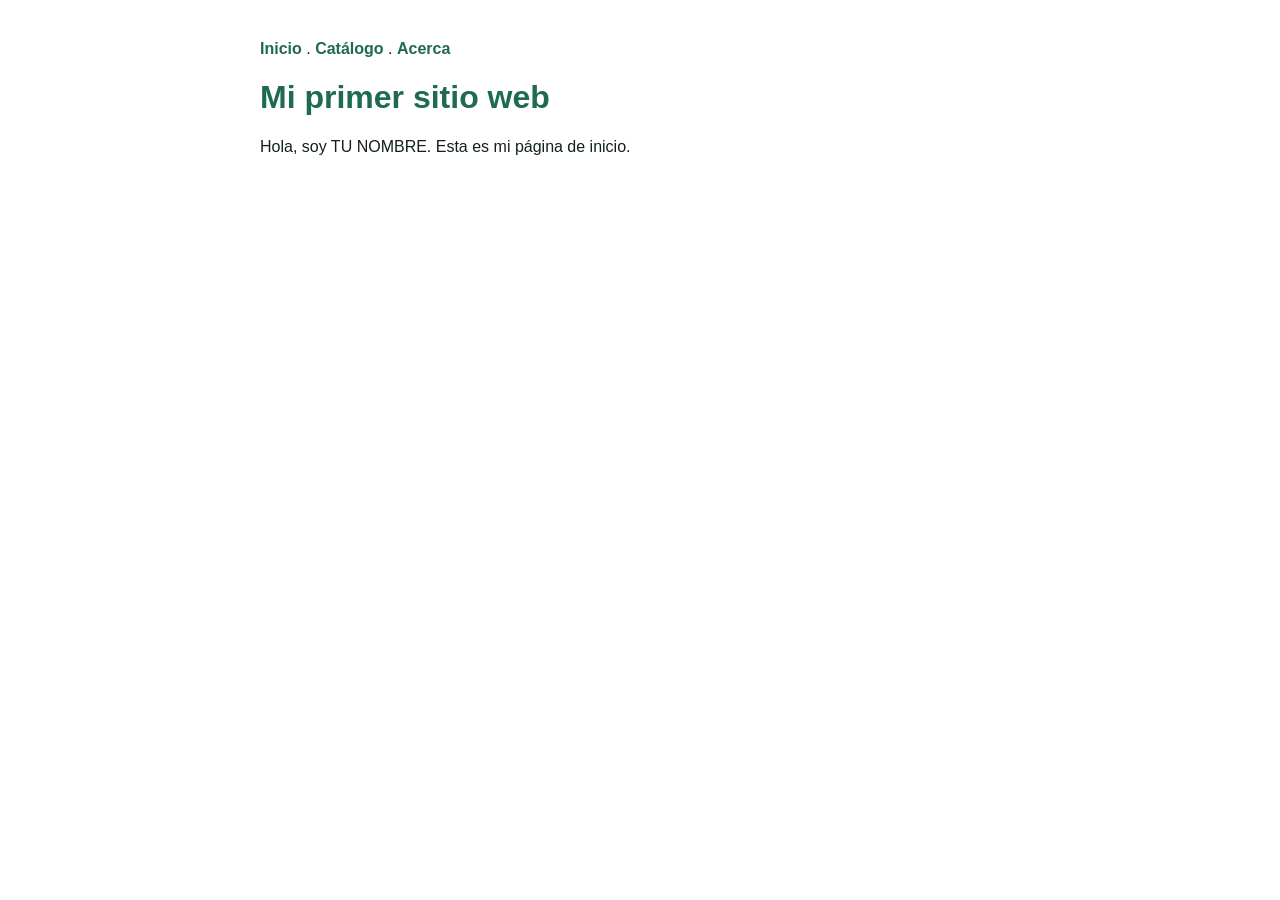
<file: index.html>
<!doctype html>
<html lang="es">
<head>
  <meta charset="utf-8">
  <title>Mi sitio</title>
  <link rel="stylesheet" href="estilo.css">
</head>
<body>
  <nav>
    <a href="index.html">Inicio</a> .
    <a href="catalogo.html">Catálogo</a> .
    <a href="acerca.html">Acerca</a>
  </nav>
  <h1>Mi primer sitio web</h1>
  <p>Hola, soy TU NOMBRE. Esta es mi página de inicio.</p>
</body>
</html>
</file>
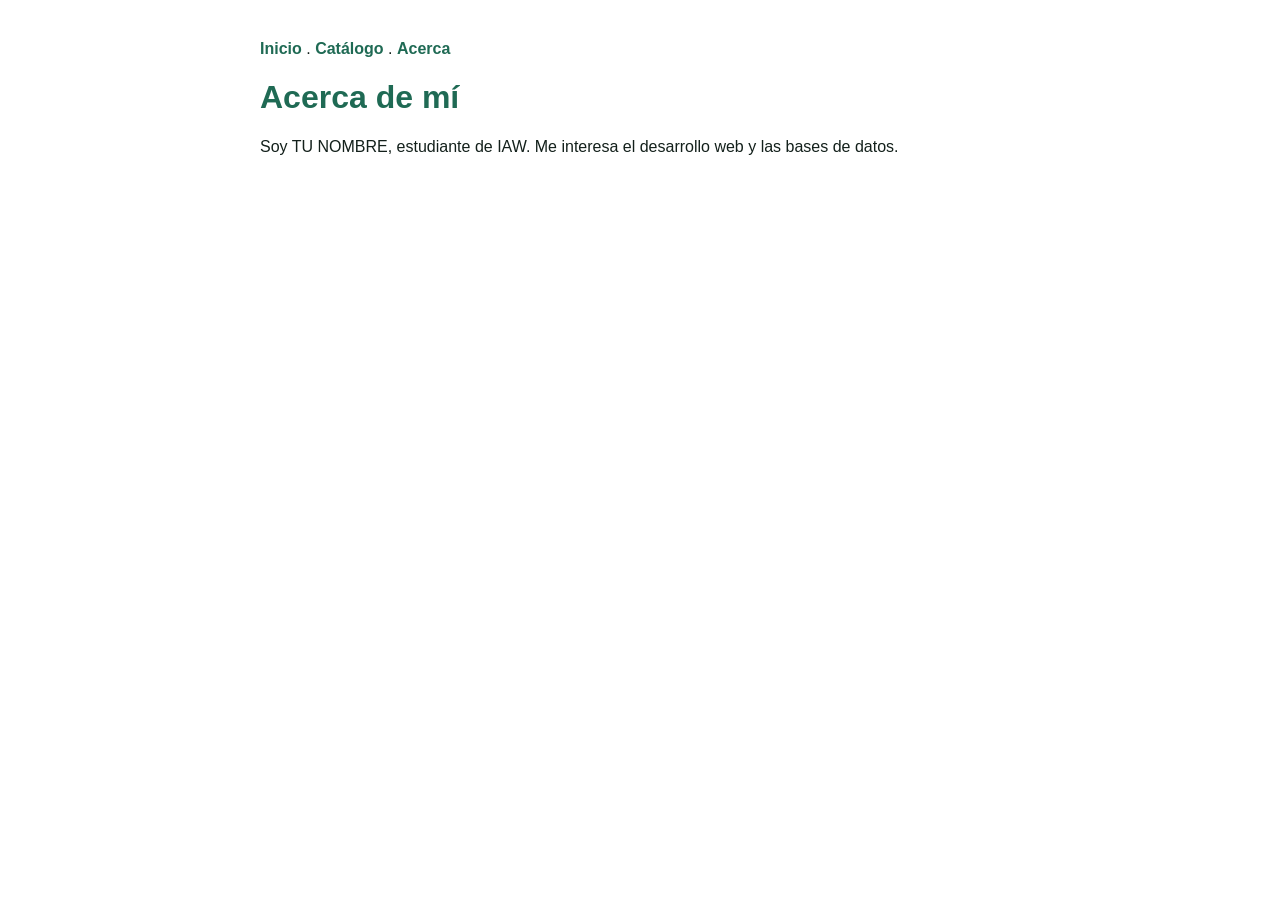
<file: acerca.html>
<!doctype html>
<html lang="es">
<head>
  <meta charset="utf-8">
  <title>Acerca de mí</title>
  <link rel="stylesheet" href="estilo.css">
</head>
<body>
  <nav>
    <a href="index.html">Inicio</a> .
    <a href="catalogo.html">Catálogo</a> .
    <a href="acerca.html">Acerca</a>
  </nav>
  <h1>Acerca de mí</h1>
  <p>Soy TU NOMBRE, estudiante de IAW. Me interesa el desarrollo web y las bases de datos.</p>
</body>
</html>
</file>
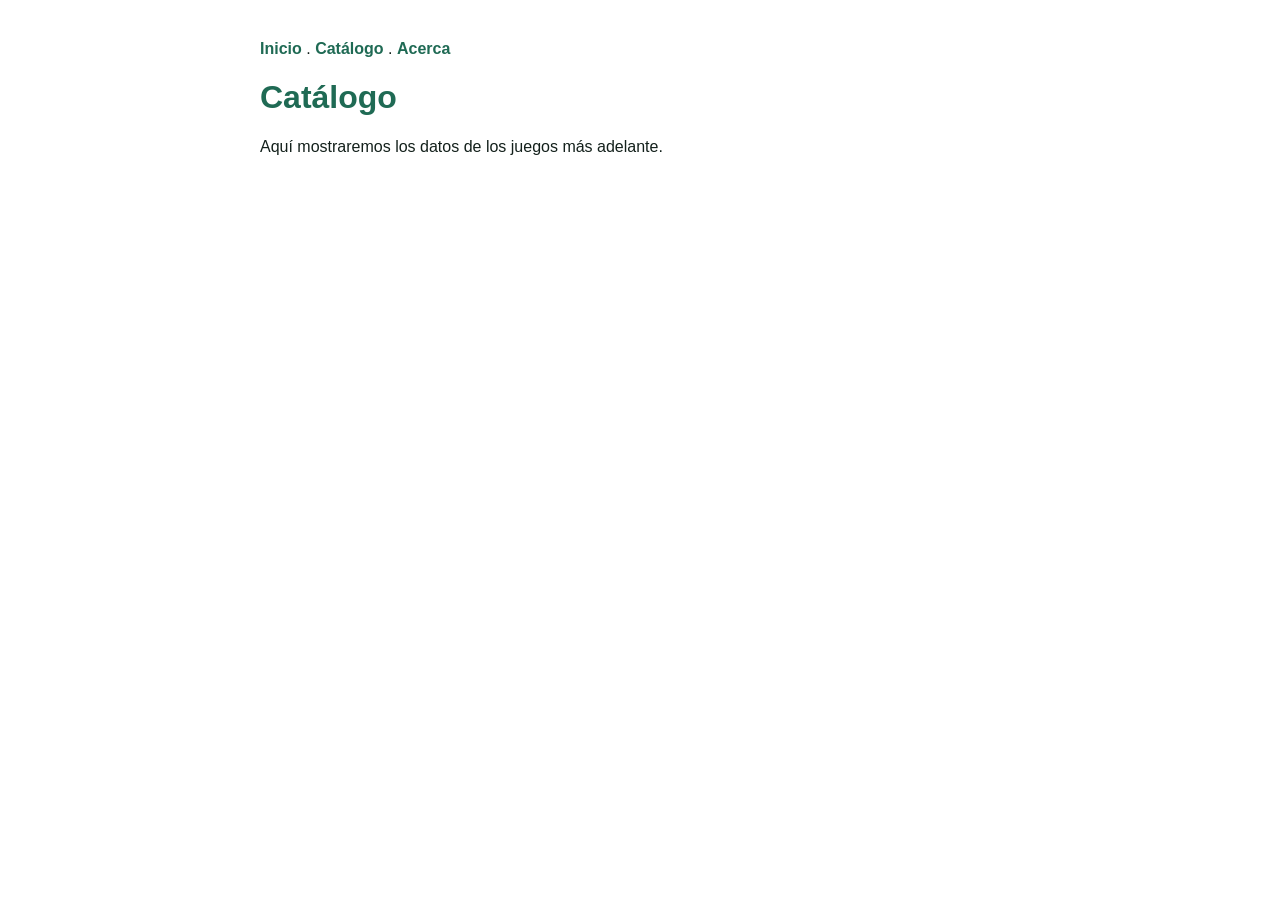
<file: catalogo.html>
<!doctype html>
<html lang="es">
<head>
  <meta charset="utf-8">
  <title>Catálogo</title>
  <link rel="stylesheet" href="estilo.css">
</head>
<body>
  <nav>
    <a href="index.html">Inicio</a> .
    <a href="catalogo.html">Catálogo</a> .
    <a href="acerca.html">Acerca</a>
  </nav>
  <h1>Catálogo</h1>
  <p>Aquí mostraremos los datos de los juegos más adelante.</p>
</body>
</html>
</file>
<file: estilo.css>
body{font-family:Arial,sans-serif; max-width:760px; margin:40px auto; padding:0 16px; color:#13201B;}
nav a{color:#1F6A54; text-decoration:none; font-weight:bold;}
h1{color:#1F6A54;}
</file>
